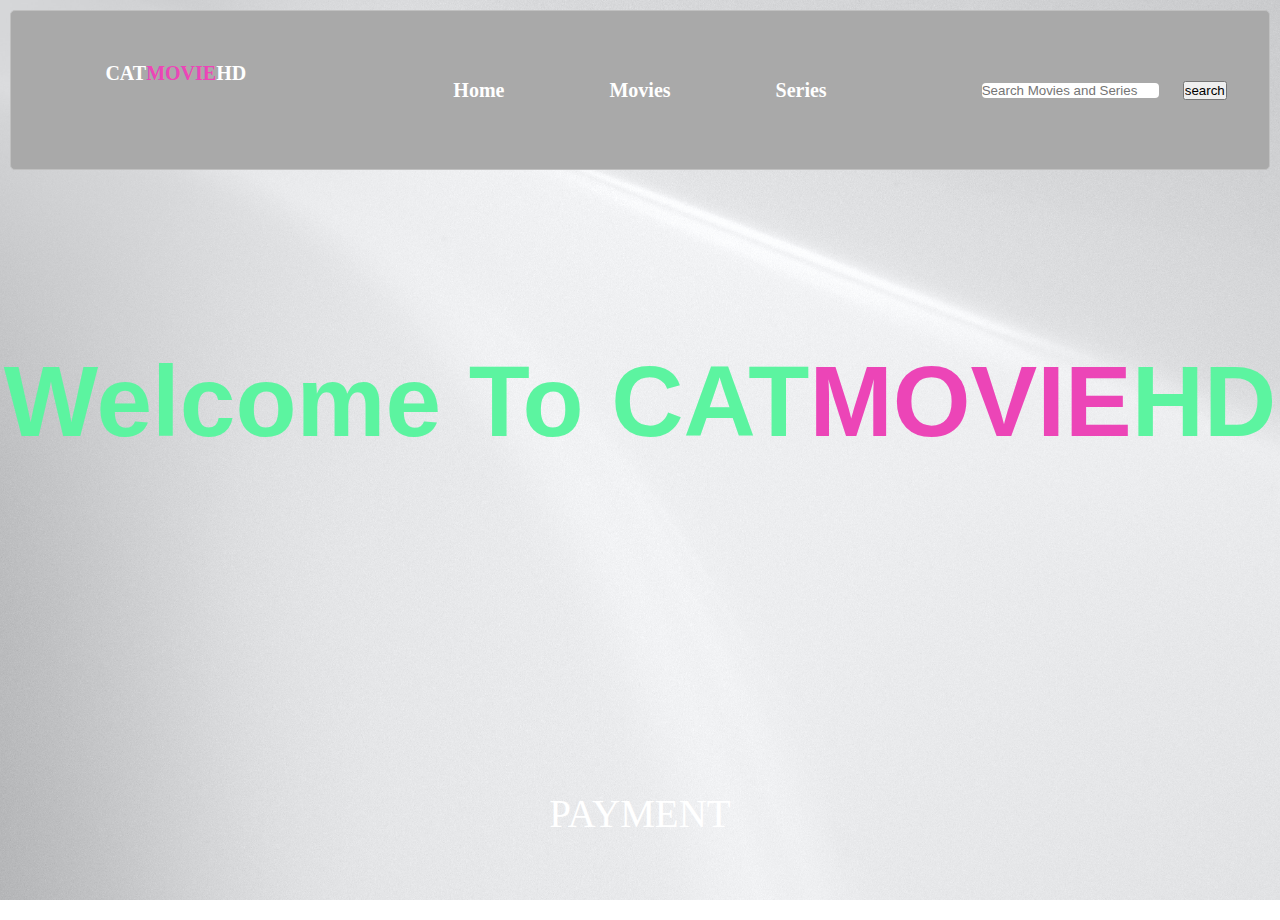
<file: index.html>
<!DOCTYPE html>
<html lang="en">
<head>
    <meta charset="UTF-8">
    <meta http-equiv="X-UA-Compatible" content="IE=edge">
    <meta name="viewport" content="width=device-width, initial-scale=1.0">

    <link rel="stylesheet" href="index.css">
    <title>Landing Page</title>
</head>
<body>

    <div class="container">

        <div class="Box" id="Box1">

            <div class="header" id="Box1_child1">
                <a class="site_name" href="#">CAT<span>MOVIE</span>HD</a>
            </div>

            <div class="header" id="Box1_child2">
                <ul>
                    <li>
                        <a href="#">Home</a>
                        <a href="#">Movies</a>
                        <a href="#">Series</a>
                    </li>
                </ul>
            </div>

            <div class="header" id="Box1_child3">
                <form action="form.php">
                    <input type="search" name="search_bar" id="search_bar" placeholder="Search Movies and Series">
                    <input type="submit" value="search">
                </form>
            </div>
            
        </div>

        <div class="Box" id="Box2">
            <h1>Welcome To CAT<span>MOVIE</span>HD</h1>
        </div>

        <div class="Box" id="Box3">
            <a class="pay" href="payment_form.html"> PAYMENT</a>
        </div>

    </div>

</body>
</html>
</file>
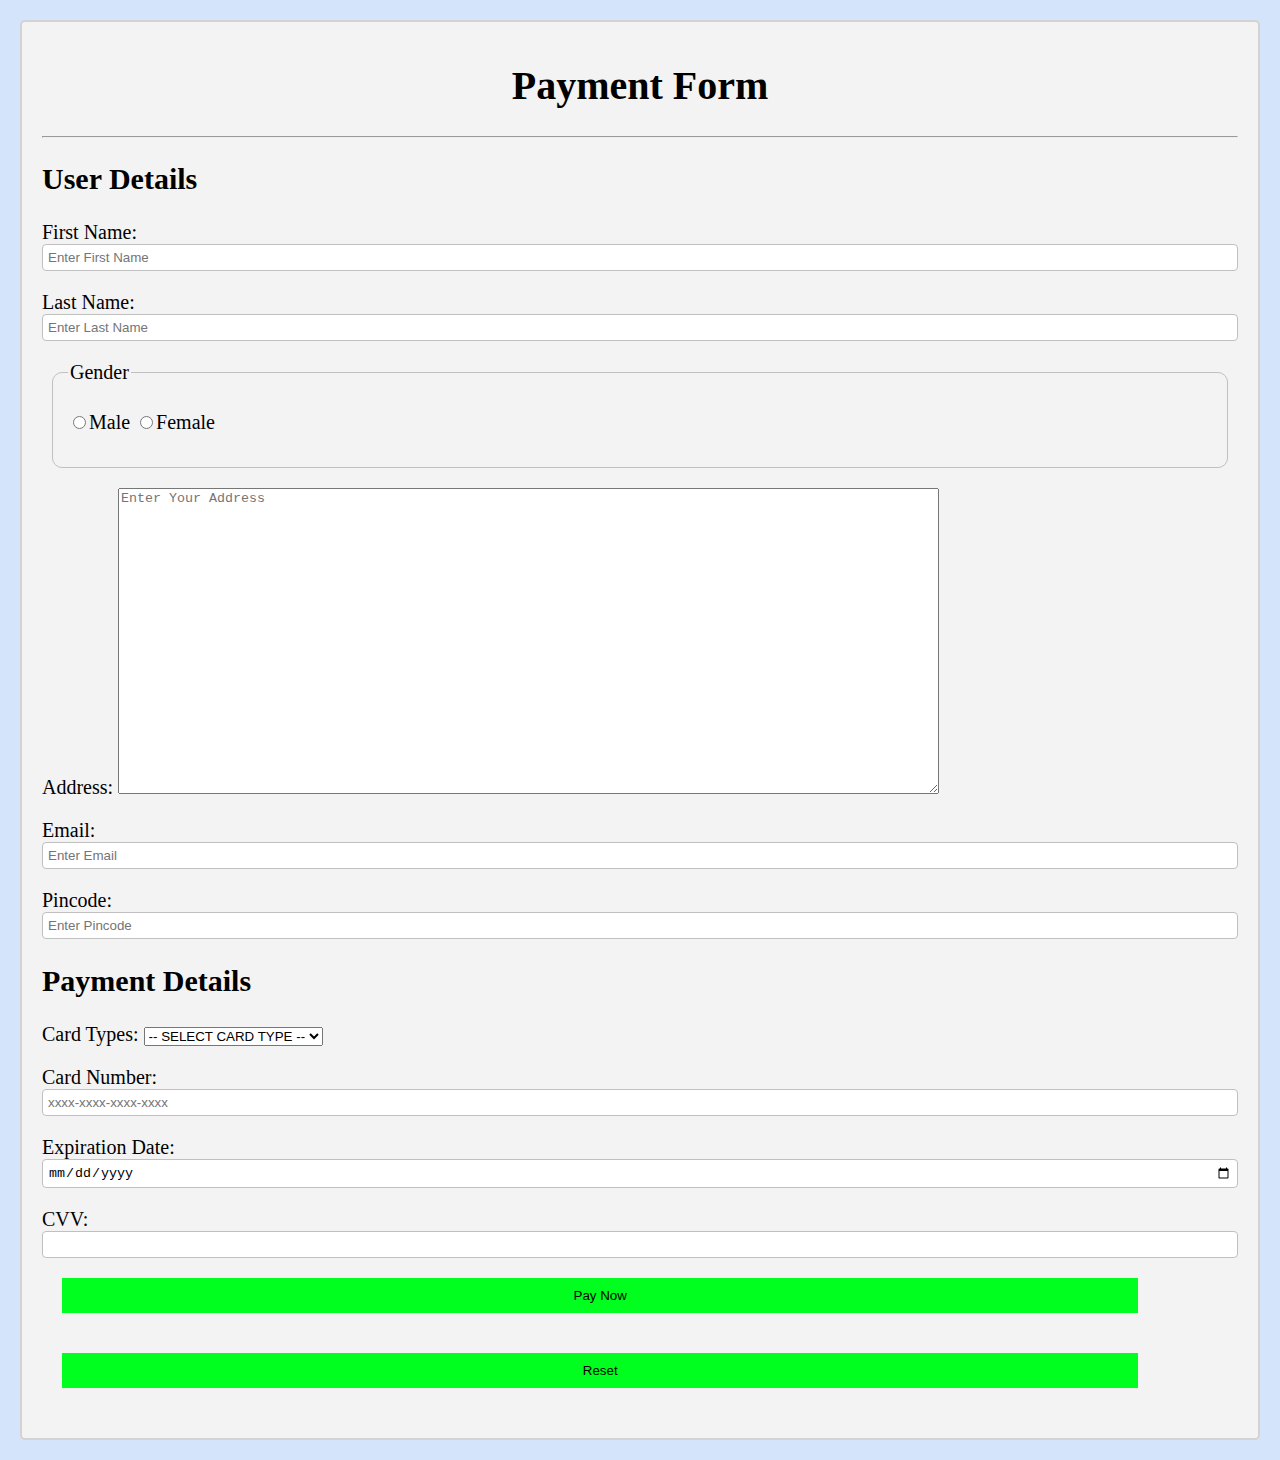
<file: payment_form.html>
<!DOCTYPE html>
<html lang="en">
<head>
    <meta charset="UTF-8">
    <meta http-equiv="X-UA-Compatible" content="IE=edge">
    <meta name="viewport" content="width=device-width, initial-scale=1.0">
    <title>Payment Form</title>

    <link rel="stylesheet" href="payment_form.css">
</head>
<body>
    <div class="container">
        
        <h1 class="main_header">Payment Form</h1>
        <hr>

        <form action="form.php">

            <h2>User Details</h2>

            <p>First Name: <input type="text" name="FName" placeholder="Enter First Name"></p>

            <p>Last Name: <input type="text" name="LName" placeholder="Enter Last Name"></p>

            
            <Fieldset>
                <legend>Gender</legend>
                <p>            
                    <label for="male">
                    <input type="radio" value="male" name="Gender" id="male">Male
                    </label>
                
                    <label for="female">
                    <input type="radio" value="Female" name="Gender" id="female">Female
                    </label>
                </p>
            </Fieldset>

            
            <p>Address: <textarea name="Address" id="Address" cols="100" rows="20" placeholder="Enter Your Address" ?"></textarea></p>


            <p>Email: <input type="email" name="email" id="email" placeholder="Enter Email" id=""></p>


            <p>Pincode: <input type="number" name="pincode" placeholder="Enter Pincode" id="pincode"></p>


            <h2>Payment Details</h2>

            <p>Card Types:             
                <select name="card_type" id="card_type">
                    <option value="">-- SELECT CARD TYPE --</option>
                    <option value="SBI">SBI</option>
                    <option value="HDFC">HDFC</option>
                    <option value="KOTAK">KOTAK</option>
                </select></p>


            <p>Card Number: <input type="number" name="card_number" id="card_number" placeholder="xxxx-xxxx-xxxx-xxxx"></p>


            <p>Expiration Date:  <input type="date" name="exp_date" id="exp_date"</p>

            
            <p>CVV:  <input type="password" name="cvv" id="cvv"</p>


            <input type="submit" value="Pay Now">
            <input type="reset">

        </form>
    </div>
</body>
</html>
</file>
<file: index.css>
*{
    margin: 0;
    padding: 0;
    box-sizing: border-box;
}

body{
    background-image: url("movie.jpg");
    background-repeat:no-repeat;
    background-size:cover;
    background-attachment: fixed;
}

.container{
    display: grid;

    grid-template-rows: 20vh 60vh 20vh;
    row-gap: 10px;
}

.Box{
    color: white;
}

/* Name Of SIte */
#Box1{
    display: grid;
    grid-template-columns: 1fr 2fr 1fr;
    
    padding: 10px;
    margin: 10px;

    border: 1px solid silver;
    background-color: darkgrey;
    border-radius: 5px;

}

.header{
    color: white;
    /* border: 2px solid yellow; */
    margin: 0px 10px 0px 10px;
}

#Box1_child1{
    text-align: center;
    padding: 41px 0px;
    font-family: cursive;
    font-weight: bolder;
    font-size: 20px;

}

a:link{ 
    text-decoration: none;
    color:white;
    /* background-color: aqua; */
}

span{
    color: rgb(236, 69, 183);
}

/* Home Movies And Series */
#Box1_child2{
    margin: 10px;
    padding: 32px;

    font-size:20px ;
    font-weight: bolder;
    display: flex;
    justify-content: center;
    align-items: center;
}

ul{
    list-style-type: none;
}

ul li a{
    margin-left: 50px;
    margin-right: 50px;
}


/* form */

#Box1_child3{
    display: flex;
    justify-content: center;
    align-items: center;

}

input[type="search"]
{
    border-radius: 4px;
    border:none;

}

input[type="submit"]
{
    cursor: pointer;
    margin-left: 20px;
}



/* MAIN */
#Box2{
    font-family:Impact, Haettenschweiler, 'Arial Narrow Bold', sans-serif ;
    text-align: center;
    padding: 154px 0px;
    font-size: 50px;
    font-weight: bolder;
    color: rgb(92, 244, 160);
}

h1:hover{
    cursor:pointer;
    color: gold;
}


/* CONTACT */
#Box3{
    text-align: center;
    padding: 51px 0px;
    font-size: 39px;
}

/* hover */
.pay:hover{
    color: gold;
}

div ul li a:hover{
    color: gold;
}

.site_name:hover{
    color: gold;
}
</file>
<file: payment_form.css>
*{
    box-sizing: border-box;
}

body{
    font-family:cursive;
    padding: 10px;
    margin: 10px;
    font-size: 20px;
    background-color: #D4E4FB;
}

.container{
    background-color: rgb(243, 243, 243);
    border:2px solid lightgray;
    padding: 13px 20px 10px 20px;
    border-radius: 5px;
}

input[type="text"],
input[type="email"],
input[type="number"],
input[type="date"],
input[type="password"]{
    width: 100%;
    border: 1px solid silver;
    padding: 5px;
    border-radius: 4px;

}

fieldset{
    border: 1px solid silver;
    margin: 10px;
    border-radius: 10px;
}

.main_header{
    text-align: center;
}

input[type="submit"],
input[type="reset"]{
    background-color: rgb(0, 255, 30);
    border:none;
    padding: 10px 20px;
    margin: 20px;
    text-align: center;
    cursor: pointer;
    width: 90%;
}
</file>
